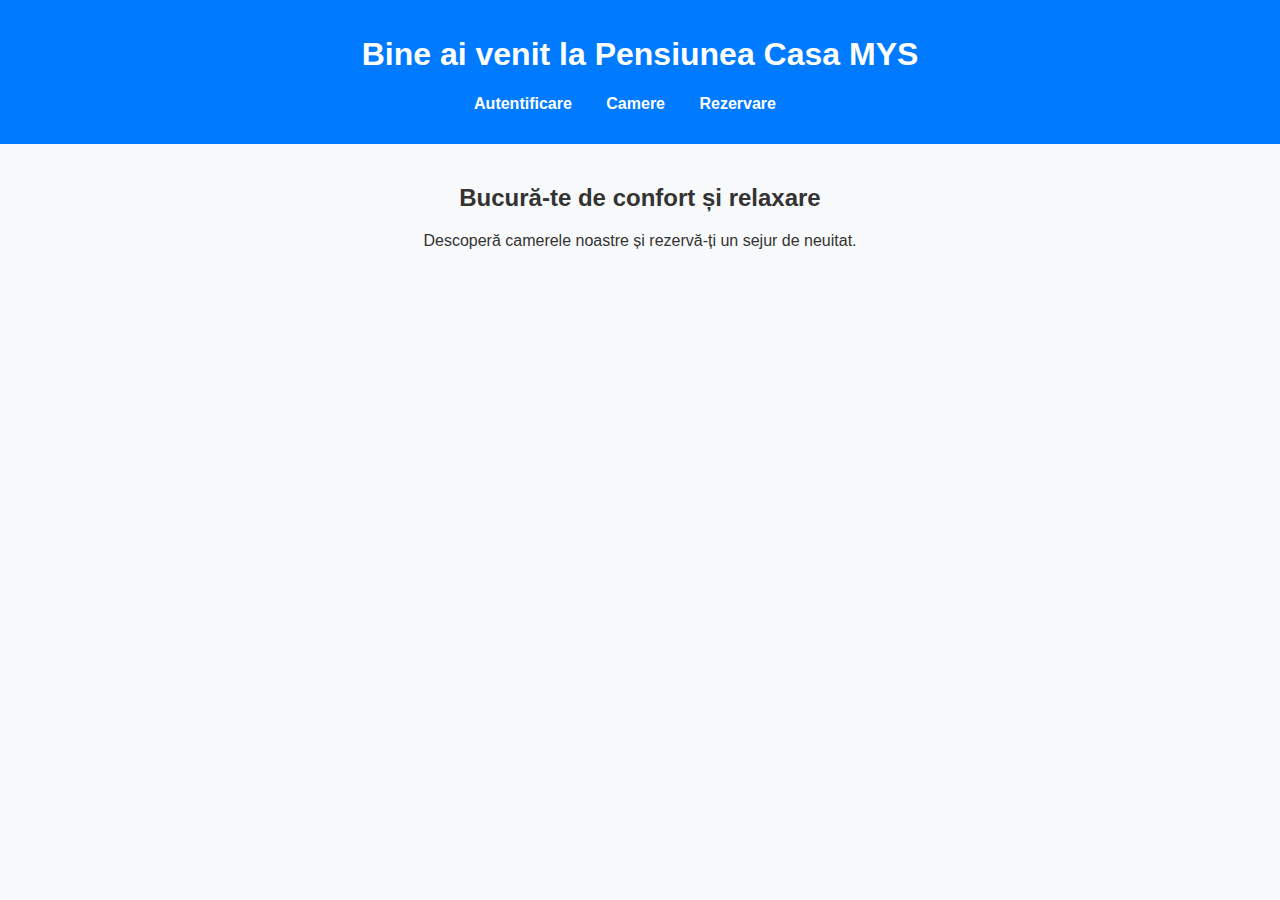
<file: src/main/resources/static/frontend/index.html>
<!DOCTYPE html>
<html lang="ro">
<head>
    <meta charset="UTF-8">
    <meta name="viewport" content="width=device-width, initial-scale=1.0">
    <title>Pensiunea Casa MYS</title>
    <link rel="stylesheet" href="css/style.css">
</head>
<body>
<header>
    <h1>Bine ai venit la Pensiunea Casa MYS</h1>
    <nav>
        <ul>
            <li><a href="login.html" id="loginLink">Autentificare</a></li>
            <li><a href="camere.html">Camere</a></li>
            <li><a href="rezervare.html">Rezervare</a></li>
            <li><a href="#" id="logoutLink" style="display: none;">Deconectare</a></li>
        </ul>
    </nav>
</header>

<main>
    <section id="welcomeSection">
        <h2>Bucură-te de confort și relaxare</h2>
        <p>Descoperă camerele noastre și rezervă-ți un sejur de neuitat.</p>
    </section>

    <section id="userInfo" style="display: none;">
        <h2>Bine ai revenit, <span id="username"></span>!</h2>
        <p>Poți accesa camerele și efectua rezervări.</p>
    </section>
</main>

<script src="js/script.js"></script>
</body>
</html>
</file>
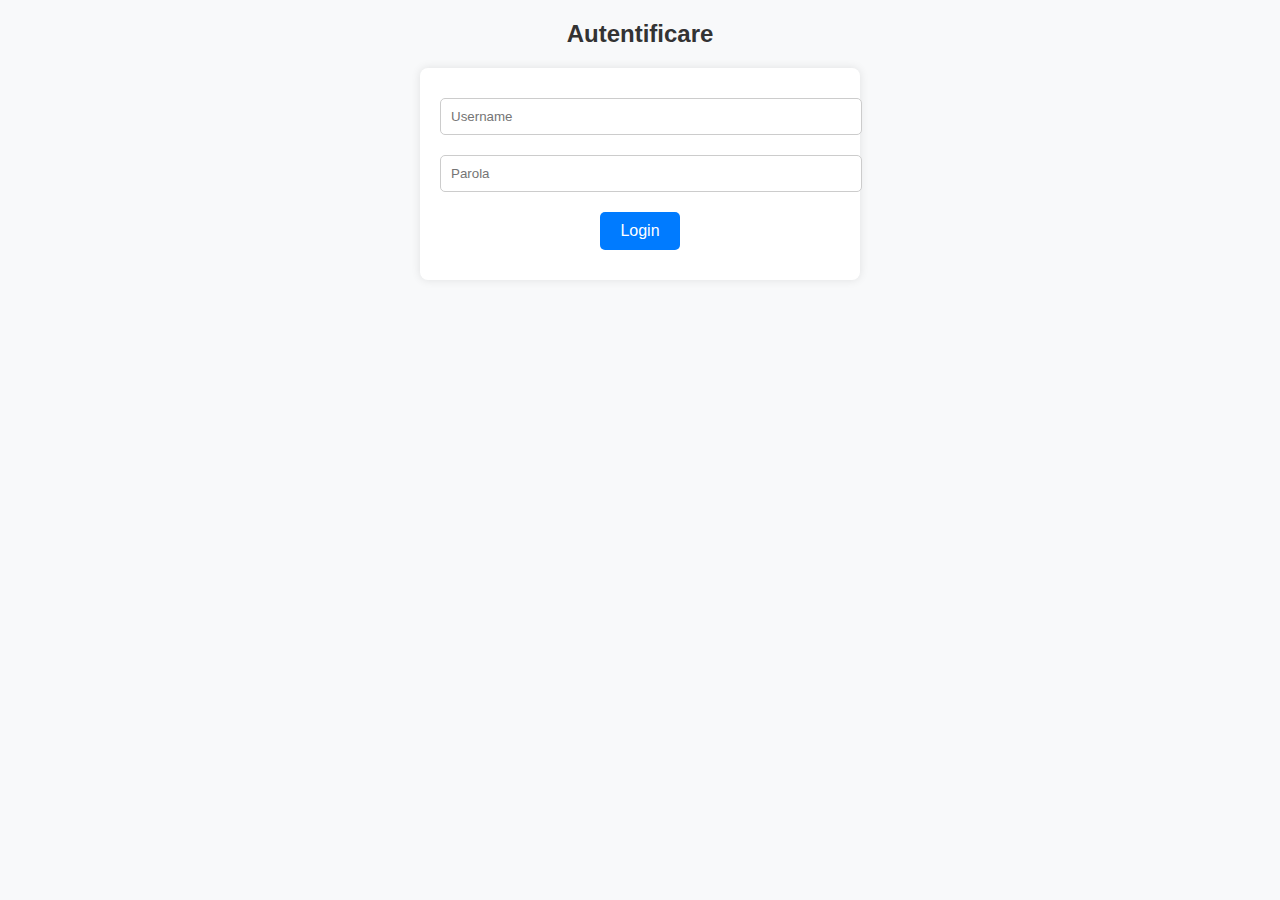
<file: src/main/resources/static/frontend/login.html>
<!DOCTYPE html>
<html lang="ro">
<head>
    <meta charset="UTF-8">
    <meta name="viewport" content="width=device-width, initial-scale=1.0">
    <title>Login</title>
    <link rel="stylesheet" href="css/style.css">
</head>
<body>
<div class="container">
    <h2>Autentificare</h2>
    <form id="loginForm">
        <input type="text" id="username" placeholder="Username" required>
        <input type="password" id="password" placeholder="Parola" required>
        <button type="submit">Login</button>
    </form>
    <p id="loginError" style="color: red;"></p>
</div>
<script src="js/auth.js"></script>
</body>
</html>
</file>
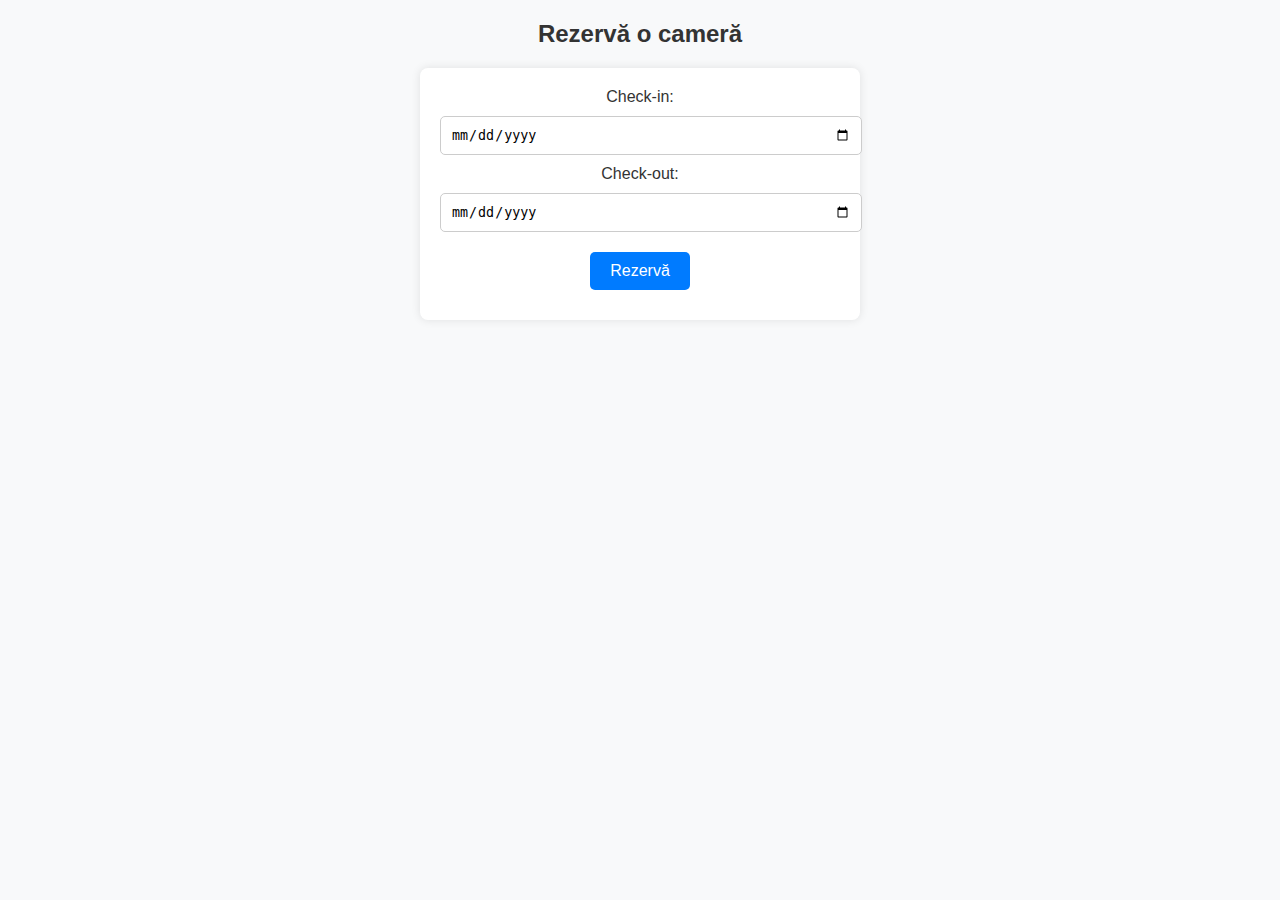
<file: src/main/resources/static/frontend/rezervare.html>
<!DOCTYPE html>
<html lang="ro">
<head>
    <meta charset="UTF-8">
    <meta name="viewport" content="width=device-width, initial-scale=1.0">
    <title>Rezervare</title>
    <link rel="stylesheet" href="css/style.css">
</head>
<body>
<h2>Rezervă o cameră</h2>
<form id="bookingForm">
    <label>Check-in:</label>
    <input type="date" id="checkIn" required>
    <label>Check-out:</label>
    <input type="date" id="checkOut" required>
    <button type="submit">Rezervă</button>
</form>
<p id="bookingResult"></p>
<script src="js/rezervari.js"></script>
</body>
</html>
</file>
<file: src/main/resources/static/frontend/css/style.css>
/* Stilizare de bază pentru întregul site */
body {
    font-family: Arial, sans-serif;
    margin: 0;
    padding: 0;
    background-color: #f8f9fa;
    color: #333;
    text-align: center;
}

/* Stilizare header (bara de navigare) */
header {
    background-color: #007bff;
    color: white;
    padding: 15px;
    text-align: center;
}

nav ul {
    list-style: none;
    padding: 0;
}

nav ul li {
    display: inline;
    margin: 0 15px;
}

nav ul li a {
    color: white;
    text-decoration: none;
    font-weight: bold;
}

nav ul li a:hover {
    text-decoration: underline;
}

/* Stilizare conținut principal */
main {
    padding: 20px;
}

/* Stilizare butoane */
button {
    background-color: #007bff;
    color: white;
    border: none;
    padding: 10px 20px;
    margin: 10px;
    cursor: pointer;
    font-size: 16px;
    border-radius: 5px;
}

button:hover {
    background-color: #0056b3;
}

/* Stilizare formulare */
form {
    background-color: white;
    padding: 20px;
    margin: auto;
    width: 50%;
    max-width: 400px;
    border-radius: 8px;
    box-shadow: 0px 0px 10px rgba(0, 0, 0, 0.1);
}

input {
    width: 100%;
    padding: 10px;
    margin: 10px 0;
    border: 1px solid #ccc;
    border-radius: 5px;
}

/* Stilizare pentru lista camerelor */
#lista-camere div {
    background-color: white;
    margin: 10px auto;
    padding: 15px;
    width: 80%;
    max-width: 500px;
    border-radius: 8px;
    box-shadow: 0px 0px 5px rgba(0, 0, 0, 0.1);
}
</file>
